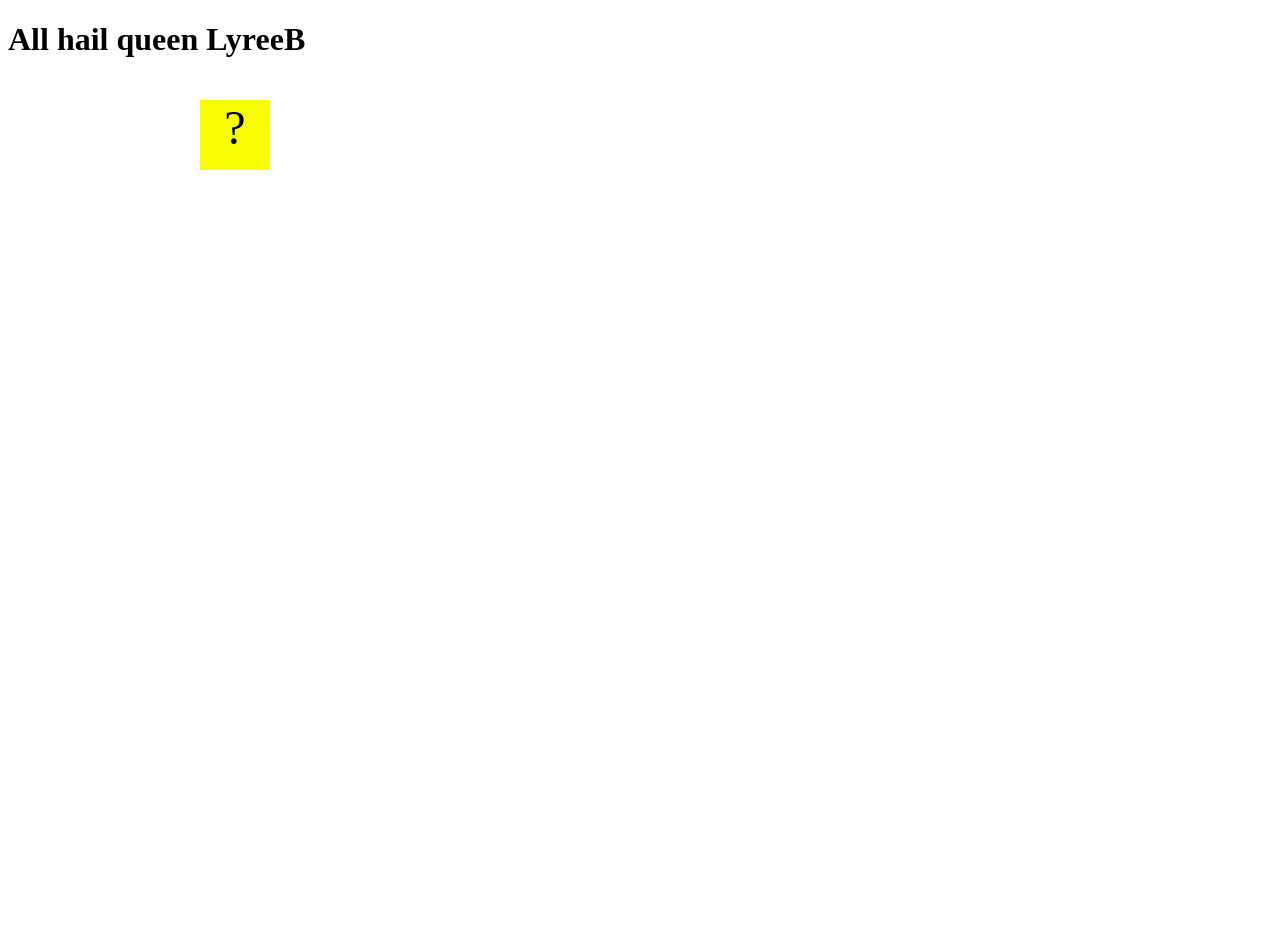
<file: fsd-projects/bouncing-box/index.html>
<!DOCTYPE html>
<html>
  <head>
    <meta charset="utf-8" />
    <title>Bouncing Box</title>
    <script src="jquery.min.js"></script>
    <style>
      .box {
        width: 70px;
        height: 70px;
        background-color: rgb(248, 252, 5);
        font-size: 300%;
        text-align: center;
        user-select: none;
        display: block;
        position: absolute;
        top: 100px;
        /* Change me! */
        left: 0px;
      }

      .board {
        height: 100vh;
      }
    </style>
    <!--  <script src="//cdnjs.cloudflare.com/ajax/libs/jquery/2.1.1/jquery.min.js"></script> -->
  </head>

  <body class="board">
    <!-- HTML for the box -->
    <div class="box">?</div>

    <script>
      (function () {
        "use strict";
        /* global jQuery */

        //////////////////////////////////////////////////////////////////
        /////////////////// SETUP DO NOT DELETE //////////////////////////
        //////////////////////////////////////////////////////////////////

        var box = jQuery(".box"); // reference to the HTML .box element
        var board = jQuery(".board"); // reference to the HTML .board element
        var boardWidth = board.width(); // the maximum X-Coordinate of the screen

        // update the boardWidth variable when the window is resized
        jQuery(window).on("resize", function () {
          boardWidth = board.width();
        });

        // Every 50 milliseconds, call the update Function (see below)
        setInterval(update, 50);

        // Every time the box is clicked, call the handleBoxClick Function (see below)
        box.on("click", handleBoxClick);

        // moves the Box to a new position on the screen along the X-Axis
        function moveBoxTo(newPositionX) {
          box.css("left", newPositionX);
        }

        // changes the text displayed on the Box
        function changeBoxText(newText) {
          box.text(newText);
        }

        //////////////////////////////////////////////////////////////////
        /////////////////// YOUR CODE BELOW HERE /////////////////////////
        //////////////////////////////////////////////////////////////////

        // TODO 2 - Variable declarations

        var points = 0;
        var positionX = 0;
        var speed = 10;



        /**
         * This Function will be called 20 times/second.
         * Each time it is called, it should move the Box to a new location.
         * If the box drifts off the screen, turn it around!
         */
        function update() {
       moveBoxTo(positionX); 
        positionX = positionX + speed;
        if (positionX > boardWidth){
          speed *= -1;
        }
        if (positionX < 0) {
          speed *= -1;
          }
        else if (positionX < 0){
          speed *= -1;
        }


        }

        /**
         * This Function will be called each time the box is clicked.
         * Each time it is called, it should perform each of the following actions:
         * - increase the points total
         * - increase the speed
         * - move the box to the left side of the screen.
         */
      function handleBoxClick() {
        positionX = 0;
        changeBoxText(points);
        points = points + 1;
        speed = speed +3




        }


        
      })();
    </script>
  </body>
</html>
<h1>All hail queen LyreeB</h1>
</file>
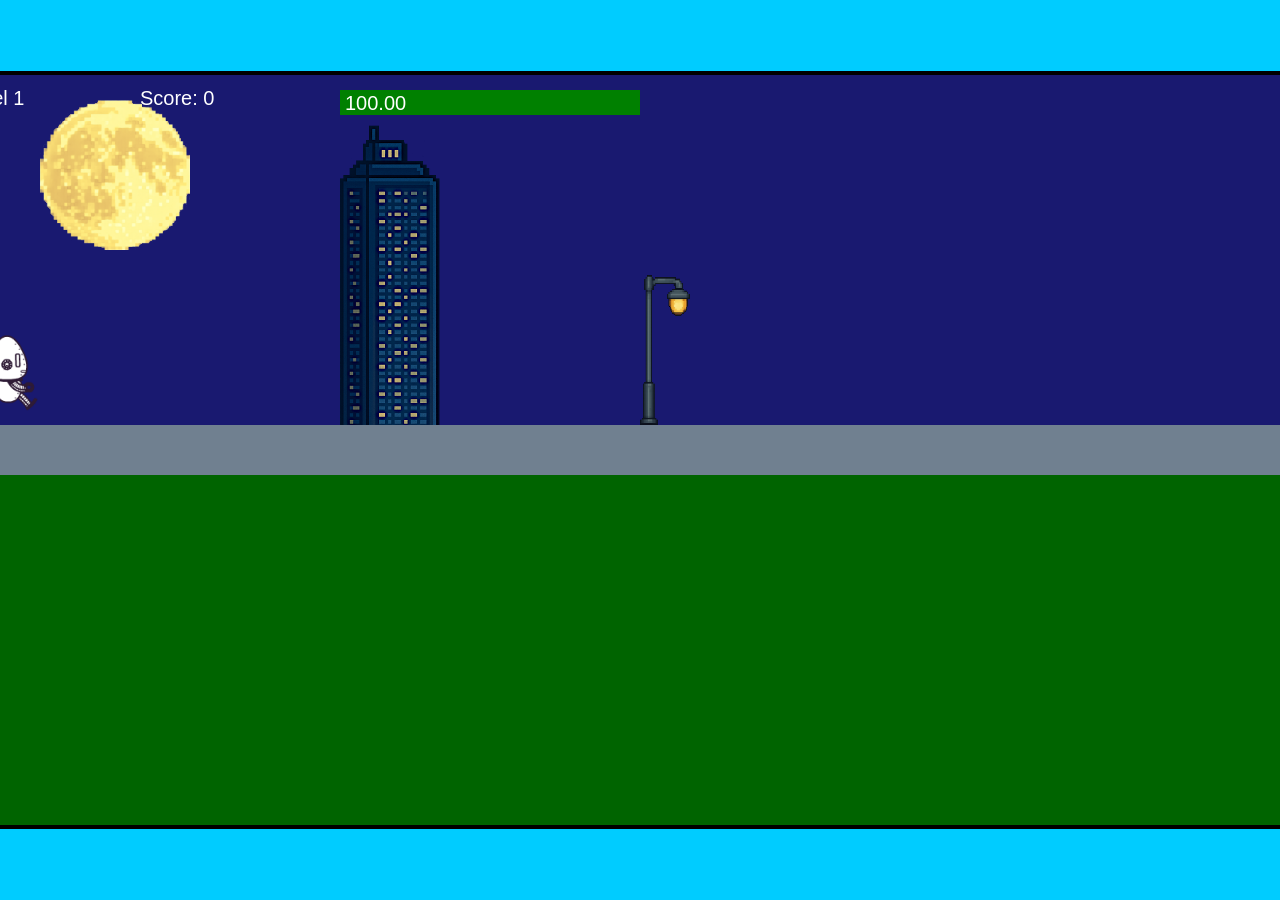
<file: fsd-projects/runtime/index.html>
<!DOCTYPE html>
<html lang="en">
  <head>
    <meta charset="UTF-8" />
    <meta name="viewport" content="width=device-width, initial-scale=1.0" />
    <title>Runtime Neo</title>
    <link rel="stylesheet" href="runtime.css" />
    <script src="https://code.jquery.com/jquery-3.1.0.js"></script>
    <script src="setup.js"></script>
    <script src="levels.js"></script>
    <script src="scenery.js"></script>
    <script src="student.js"></script>
    <script src="main.js"></script>
  </head>
  <body id="body">
    <canvas id="gameCanvas" width="1400" height="750"></canvas>
    <img id="player" src="images/halle.png" />
    <img id="projectile" src="images/projectile.png" />
    <img id="basicPlatform" src="images/interactable/basicPlatform.png" />
    <img id="spikes" src="images/interactable/spikes.png" />
    <img id="bug" src="images/interactable/bug.png" />
    <img id="healthUp" src="images/interactable/healthUp.png" />
    <img id="flag" src="images/interactable/flag.png" />
    <img id="moon" src="images/backgrounds/moon.png" />
    <img id="building" src="images/backgrounds/building.png" />
    <img id="lamp" src="images/backgrounds/lamp.png" />
  </body>
</html>
</file>
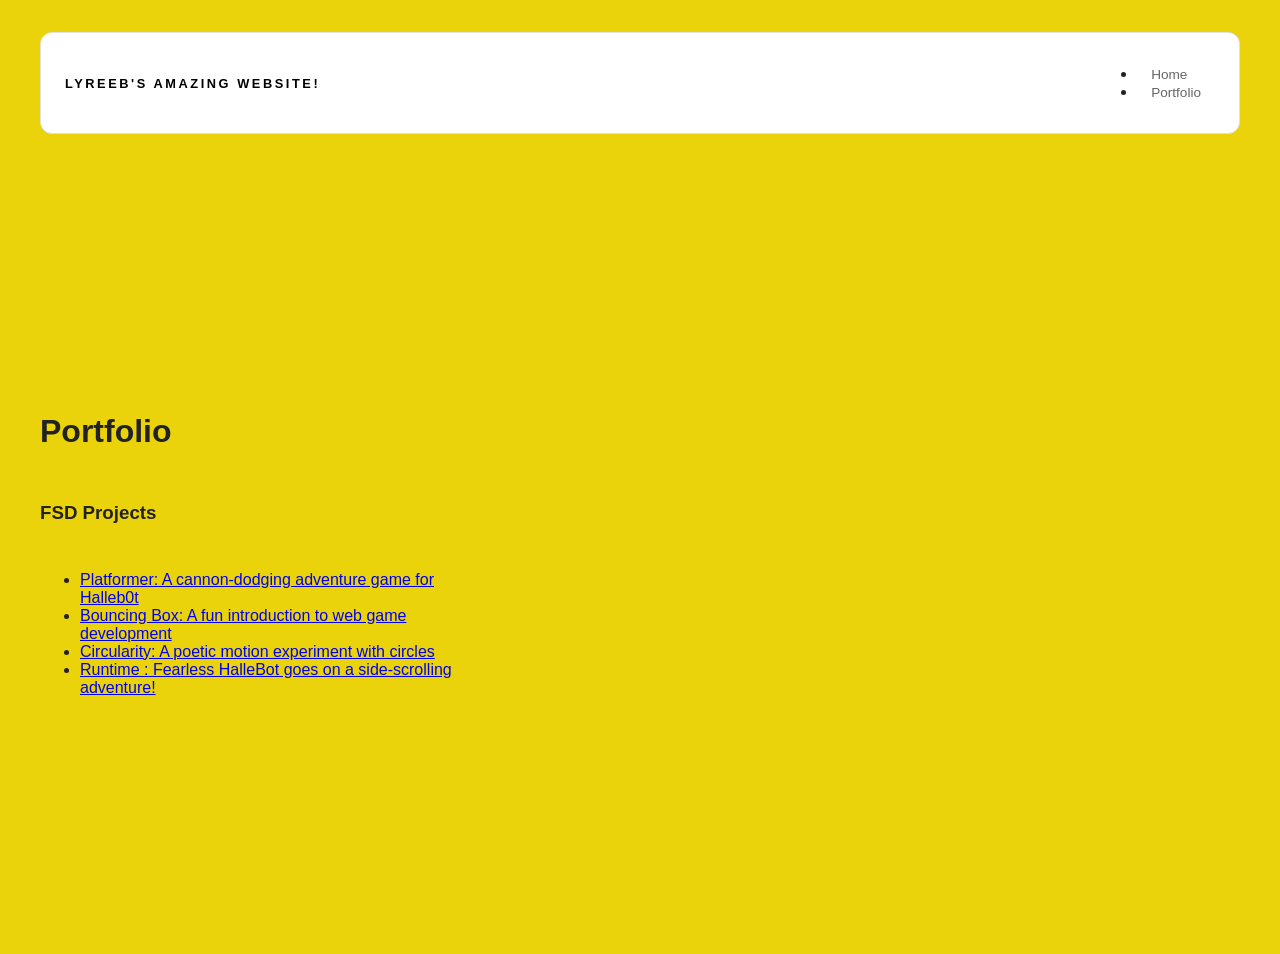
<file: portfolio.html>
<!DOCTYPE html>
<html>
 <head>
  <title>All Hail Queen LyreeB!</title>
  <link rel="Stylesheet" href="style.css"/>
 </head>
 <body>
  <!-- All content goes here -->
  <div id="all-contents">
    <nav>
     <h1>LyreeB's amazing website!</h1>
     <ul id="nav ul">
      <li class="nav-li">
       <a href="index.html">Home</a>
      </li>
      <li class="nav-li">
       <a href="portfolio.html">Portfolio</a>
      </li>
     </ul>
    </nav>
    <main>
     <div class="content">
      <h1>Portfolio</h1>
      <h3>FSD Projects</h3>
      <ul id="portfolio">
       <li>
        <a href="fsd-projects/platformer/">Platformer: A cannon-dodging adventure game for Halleb0t</a>
       </li>
       <li>
        <a href="fsd-projects/bouncing-box/">Bouncing Box: A fun introduction to web game development</a>
       </li>
       <li>
        <a href="fsd-projects/circularity/">Circularity: A poetic motion experiment with circles</a>
       </li>
       <li>
        <a href="fsd-projects/runtime/">Runtime : Fearless HalleBot goes on a side-scrolling adventure!</a>
       </li>
      </ul>

      <!-- ASD Projects will go here -->
     </div>
    </main>
  </div>
 </body>
</html>
</file>
<file: fsd-projects/runtime/runtime.css>
/* runtime.css */
/* Styles for Runtime Neo auto-runner game */

img {
  display: none;
}

#gameCanvas {
  position: absolute;
  border: 4px solid #000;
  top: 50%;
  left: 50%;
  transform: translate(-50%, -50%);
}

body {
  margin: 0;
  background-color: #00ccff;
  font-family: Arial, sans-serif;
  text-align: center;
  overflow: hidden;
}
</file>
<file: style.css>
* {
  box-sizing: border-box;
}

body {
  margin: 0;
  background: #947706;
  color: #222;
  font-family: "Helvetica Neue", Arial, sans-serif;
}

#all-contents {
  max-width: 1500px;
  min-height: 100vh;
  margin: 0 auto;
  padding: 32px 40px;
}
* {
  box-sizing: border-box;
}

body {
  margin: 0;
  background: #ead30b;
  color: #222;
  font-family: "Helvetica Neue", Arial, sans-serif;
}

#all-contents {
  max-width: 1500px;
  min-height: 100vh;
  margin: 0 auto;
  padding: 32px 40px;
}
main {
display: grid;
grid-template-columns: minmax(220px, 1fr) minmax(420px, 1.6fr);
align-items: center;
min-height: calc(100vh - 160px);
gap: clamp(32px, 5vw, 80px);
}
.sidebar {
width: 100%;
}
.content {
display: flex;
flex-direction: column;
align-items: flex-start;
gap: 12px;
}
h2 {
margin: 0;
font-size: clamp(4rem, 10vw, 7rem);
line-height: 0.9;
font-weight: 900;
letter-spacing: -0.04em;
text-transform: uppercase;
color: #fde004;}
#interests {
margin-top: 32px;
width: 100%;
}
#interests h3 {
margin: 0 0 12px;
font-size: 0.75rem;
font-weight: 700;
text-transform: uppercase;
letter-spacing: 0.2em;
color: #facd08;
}
#interests ul {
list-style: none;
margin: 0;
padding: 0;
display: flex;
flex-wrap: wrap;
gap: 8px;
}
#interests li {
color: #ffc400;
font-size: 1rem;
font-weight: 600;
padding: 10px 20px;
background: #f6d504;
border: 1px solid #fbeb08;
border-radius: 100px;
transition:
background 0.25s ease,
color 0.25s ease,
transform 0.25s ease;
cursor: default;
}
#interests li:hover {
background: #f7e706;
color: #fab80f;

border-color: #eabd0b;
transform: translateY(-2px);
}
.sidebar-img {
width: 100%;
max-width: 760px;
aspect-ratio: 3 / 4;
object-fit: cover;
display: block;
border-radius: 16px;
filter: grayscale(100%);
box-shadow: 0 8px 30px rgba(0, 0, 0, 0.12);
transition:
filter 0.4s ease,
transform 0.4s ease,
box-shadow 0.4s ease;
}
.sidebar-img:hover {
filter: grayscale(0%);
transform: translateY(-4px);
box-shadow: 0 16px 40px rgba(0, 0, 0, 0.18);
}
nav {
display: flex;
justify-content: space-between;
align-items: center;
margin-bottom: 48px;
padding: 16px 24px;
background: #fff;
border: 1px solid #e0e0e0;
border-radius: 12px;
}
nav h1 {
margin: 0;
font-size: 0.8rem;
font-weight: 700;
text-transform: uppercase;
letter-spacing: 0.2em;
color: #000;
}
#nav-ul {
list-style: none;
display: flex;
gap: 8px;
margin: 0;
padding: 0;
}
.nav-li a {
color: #666;
text-decoration: none;
font-size: 0.85rem;
font-weight: 500;
padding: 6px 14px;
border-radius: 8px;
transition:
background 0.25s ease,
color 0.25s ease;
}
.nav-li a:hover {
background: #000;
color: #fff;
}
</file>
